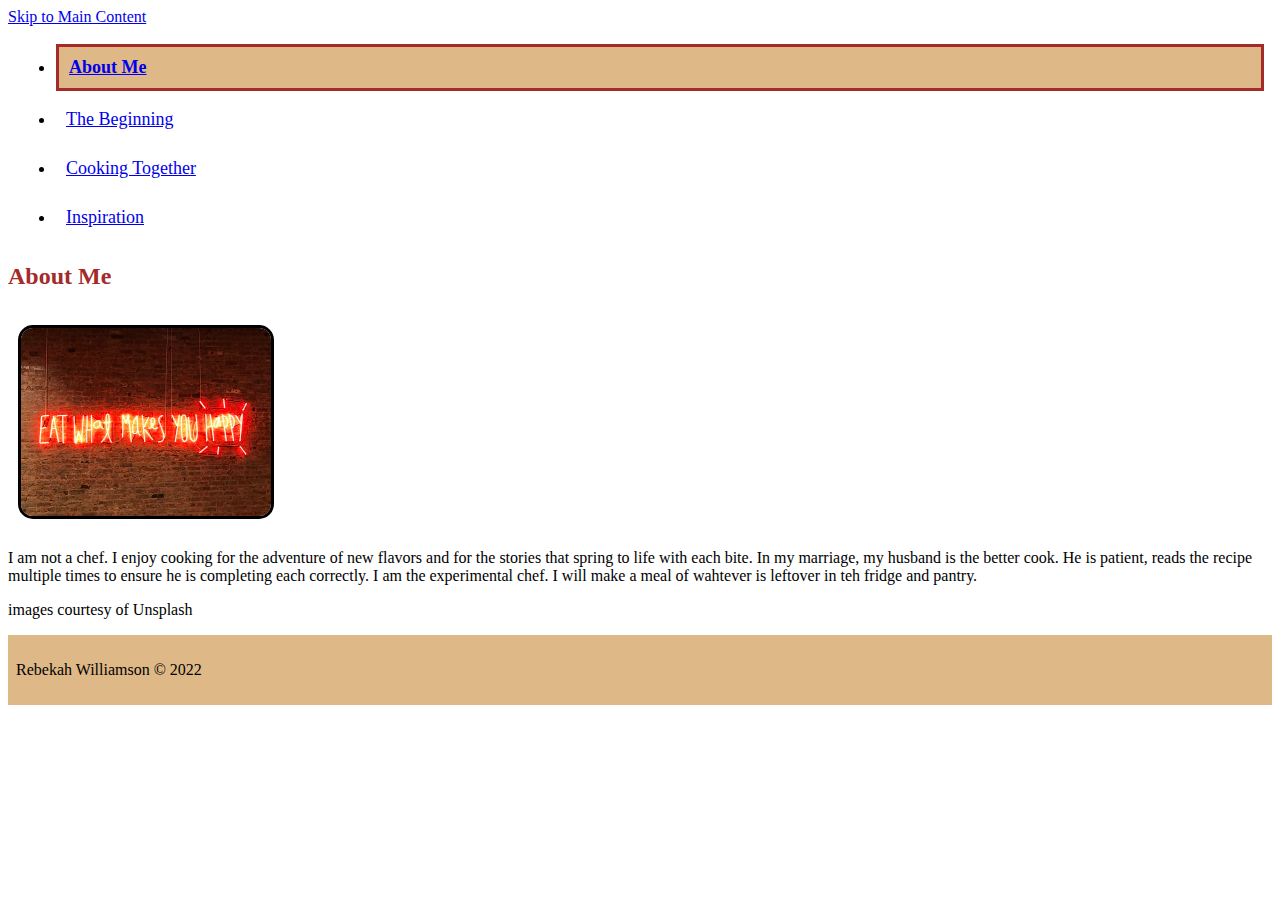
<file: index.html>
<!DOCTYPE html>
<html lang="en" dir="ltr">
  <head>
    <meta charset="utf-8">
    <meta name="viewport" content="width=device-width, initial-scale=1.0">
    <link rel="icon" href="images/favicon.jpeg">
    <link rel="stylesheet" href="css/style.css">
        <title>About Me</title>
  </head>
  <body>
    <a class = "skip" href="#main"> Skip to Main Content</a>
    <header>
        <nav>
        <ul>
          <li class="active"><a href = "index.html">About Me</a></li>
          <li><a href = "personal.html">The Beginning</a></li>
          <li><a href = "cooking_together.html">Cooking Together</a></li>
          <li><a href = "inspiration.html">Inspiration</a></li>
        </ul>
        </nav>
        <h1 id="main"> About Me </h1> 
  </header>
  <main>
    <img src = "images/sign.jfif" alt ="eat what you love.">

      <p>I am not a chef. I enjoy cooking for the adventure of new flavors and for the stories that spring to life with each bite. In my marriage, my husband is the better cook. He is patient, reads the recipe multiple times to  ensure he is completing each correctly. I am the experimental chef. I will make a meal of wahtever is leftover in teh fridge and pantry. </p>

    
      

      <p>images courtesy of Unsplash</p>
    </main>
      <footer>
          <p> Rebekah Williamson &copy; 2022</p>
      </footer>
  </body>
</html>
</file>
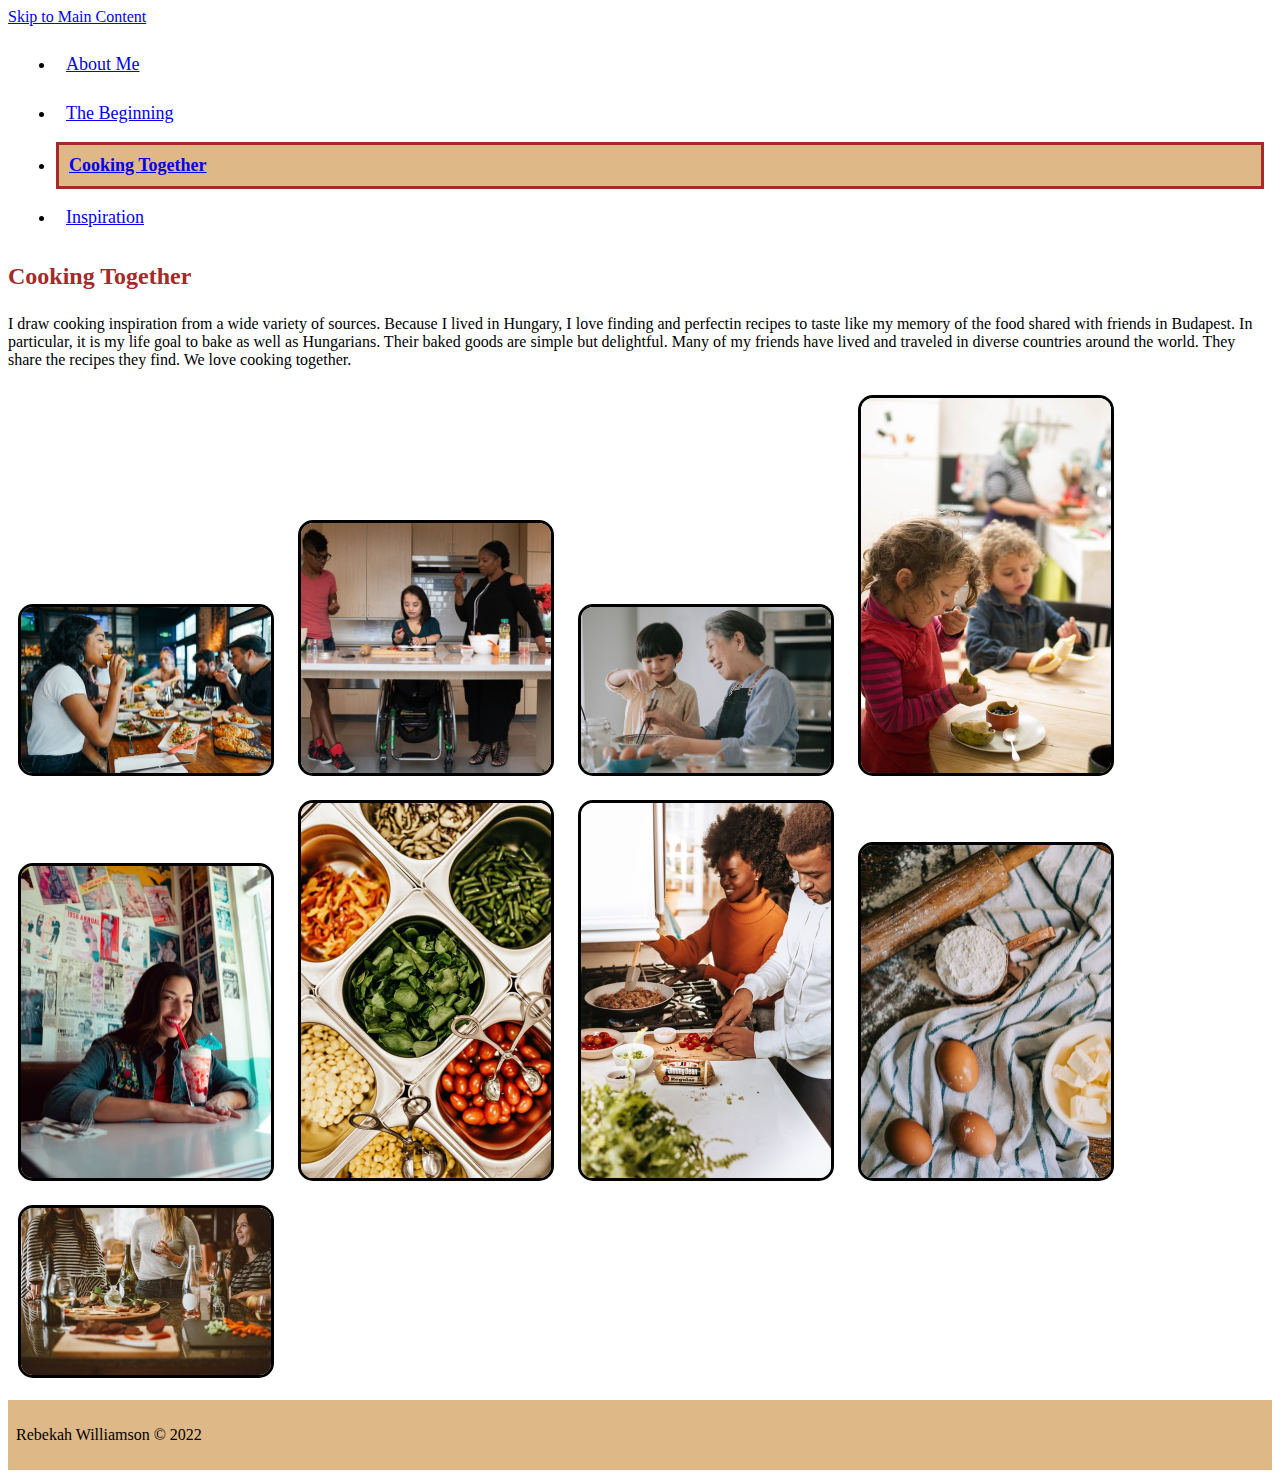
<file: cooking_together.html>
<!DOCTYPE html>
<html lang="en">
<head>
	<meta charset="UTF-8">
	<meta name="viewport" content="width=device-width, initial-scale=1.0">
	<link rel="icon" href="images/favicon.jpeg">
	<link rel="stylesheet" href="css/style.css">
	<title>Cooking Together</title>
</head>
<body>
	<a class = "skip" href="#main"> Skip to Main Content</a>
	<header>
		<nav>
			<ul>
				<li><a href = "index.html">About Me</a></li>
				<li><a href = "personal.html">The Beginning</a></li>
				<li class="active"><a href = "cooking_together.html">Cooking Together</a></li>
				<li><a href = "inspiration.html">Inspiration</a></li>
			</ul>
		</nav>
		<h1 id="main">Cooking Together</h1>
	</header>	
	
	<main>
	<p>I draw cooking inspiration from a wide variety of sources. Because I lived in Hungary, I love finding and perfectin recipes to taste like my memory of the food shared with friends in Budapest. In particular, it is my life goal to bake as well as Hungarians. Their baked goods are simple but delightful. Many of my friends have lived and traveled in diverse countries around the world. They share the recipes they find. We love cooking together.  
		</p>

		<img src = "images/food_with_friends.jfif" alt = "Friends eating together" width="25"/>
		<img src = "images/friends_cooking.jpg"  alt = "Three friends cooking" width="1000"/>
		<img src = "images/grandmother_grandson.jpg" alt = "Grandmother and grandson cook together" width="25"/>
		<img src = "images/kids_table.jfif" alt ="two  children eating at the table" width="1000"/>
		<img src = "images/smoothie.jfif" alt ="a woman drinks a smoothie" width="1000"/>
		<img src = "images/salad_bar.jfif" alt ="salad bar fixings" width="1000"/>
		<img src = "images/jimmy_dean.jfif" alt = "a couple cooks breakfast" width="25"/>
		<img src = "images/ingrediants.jfif" alt = "eggs, flour, butter" width="25"/>
		<img src = "images/happy_hour.jfif" alt = "friends gathered for fun" width="25"/>
	</main>

	<footer>
		<p>Rebekah Williamson &copy; 2022</p>
	</footer>
</body>
</html>
</file>
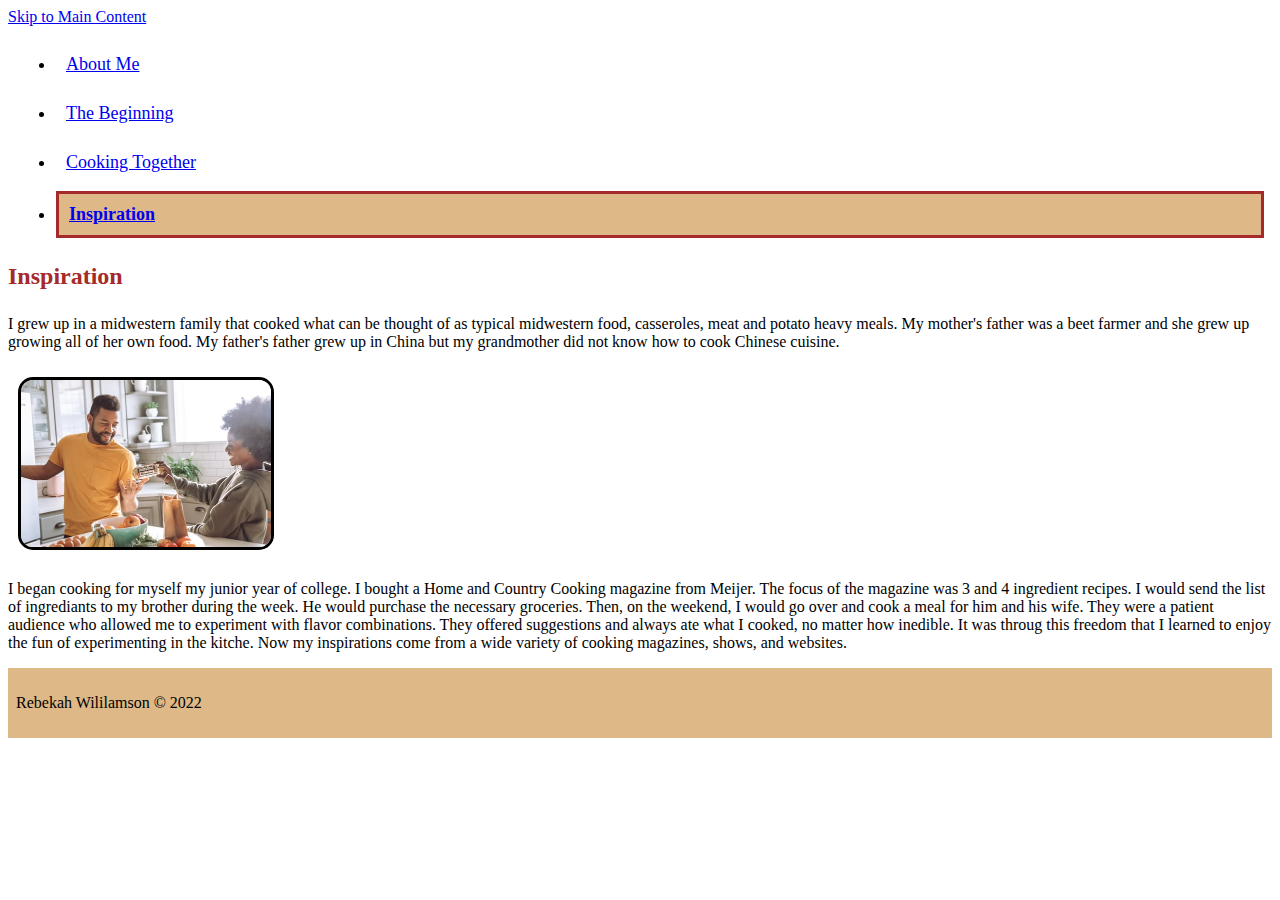
<file: inspiration.html>
<!DOCTYPE html>
<html lang="en" dir="ltr">
<head>
	<meta charset="utf-8">
	<meta name="viewport" content="width=device-width, initial-scale=1.0">
	<link rel="icon" href="images/favicon.jpeg">
	<link rel="stylesheet" href="css/style.css">
	<title>Inspiration</title>
</head>
<body>
	<a class = "skip" href="#main"> Skip to Main Content</a>
	<header>
		<nav>
			<ul>
				<li><a href = "index.html" >About Me</a></li>
				<li><a href = "personal.html">The Beginning</a></li>
				<li><a href = "cooking_together.html">Cooking Together</a></li>
				<li class="active"><a href = "inspiration.html">Inspiration</a></li>
			</ul>
		</nav>
		<h1 id="main">Inspiration</h1>
	</header>
	<main>
		<p>I grew up in a midwestern family that cooked what can be thought of as typical midwestern food, casseroles, meat and potato heavy meals. My mother's father was a beet farmer and she grew up growing all of her own food. 
			My father's father grew up in China but my grandmother did not know how to cook Chinese cuisine. 
		</p>
		<img src = "images/groceries.jfif" alt = "Couple with groceries" width="25"/>
		<p>I began cooking for myself my junior year of college. I bought a Home and Country Cooking magazine from Meijer. The focus of the magazine was 3 and 4 ingredient recipes. I would send the list of ingrediants to my brother during the week. He would purchase the necessary groceries. Then, on the weekend, I would go over and cook a meal for him and his wife. They were a patient audience who allowed me to experiment with flavor combinations. They offered suggestions and always ate what I cooked, no matter how inedible. It was throug this freedom that I learned to enjoy the fun of experimenting in the kitche. Now my inspirations come from a wide variety of cooking magazines, shows, and websites. </p>
	</main>
	<footer>
		<p>Rebekah Wililamson &copy; 2022</p>
	</footer>
</body>
</html>
</file>
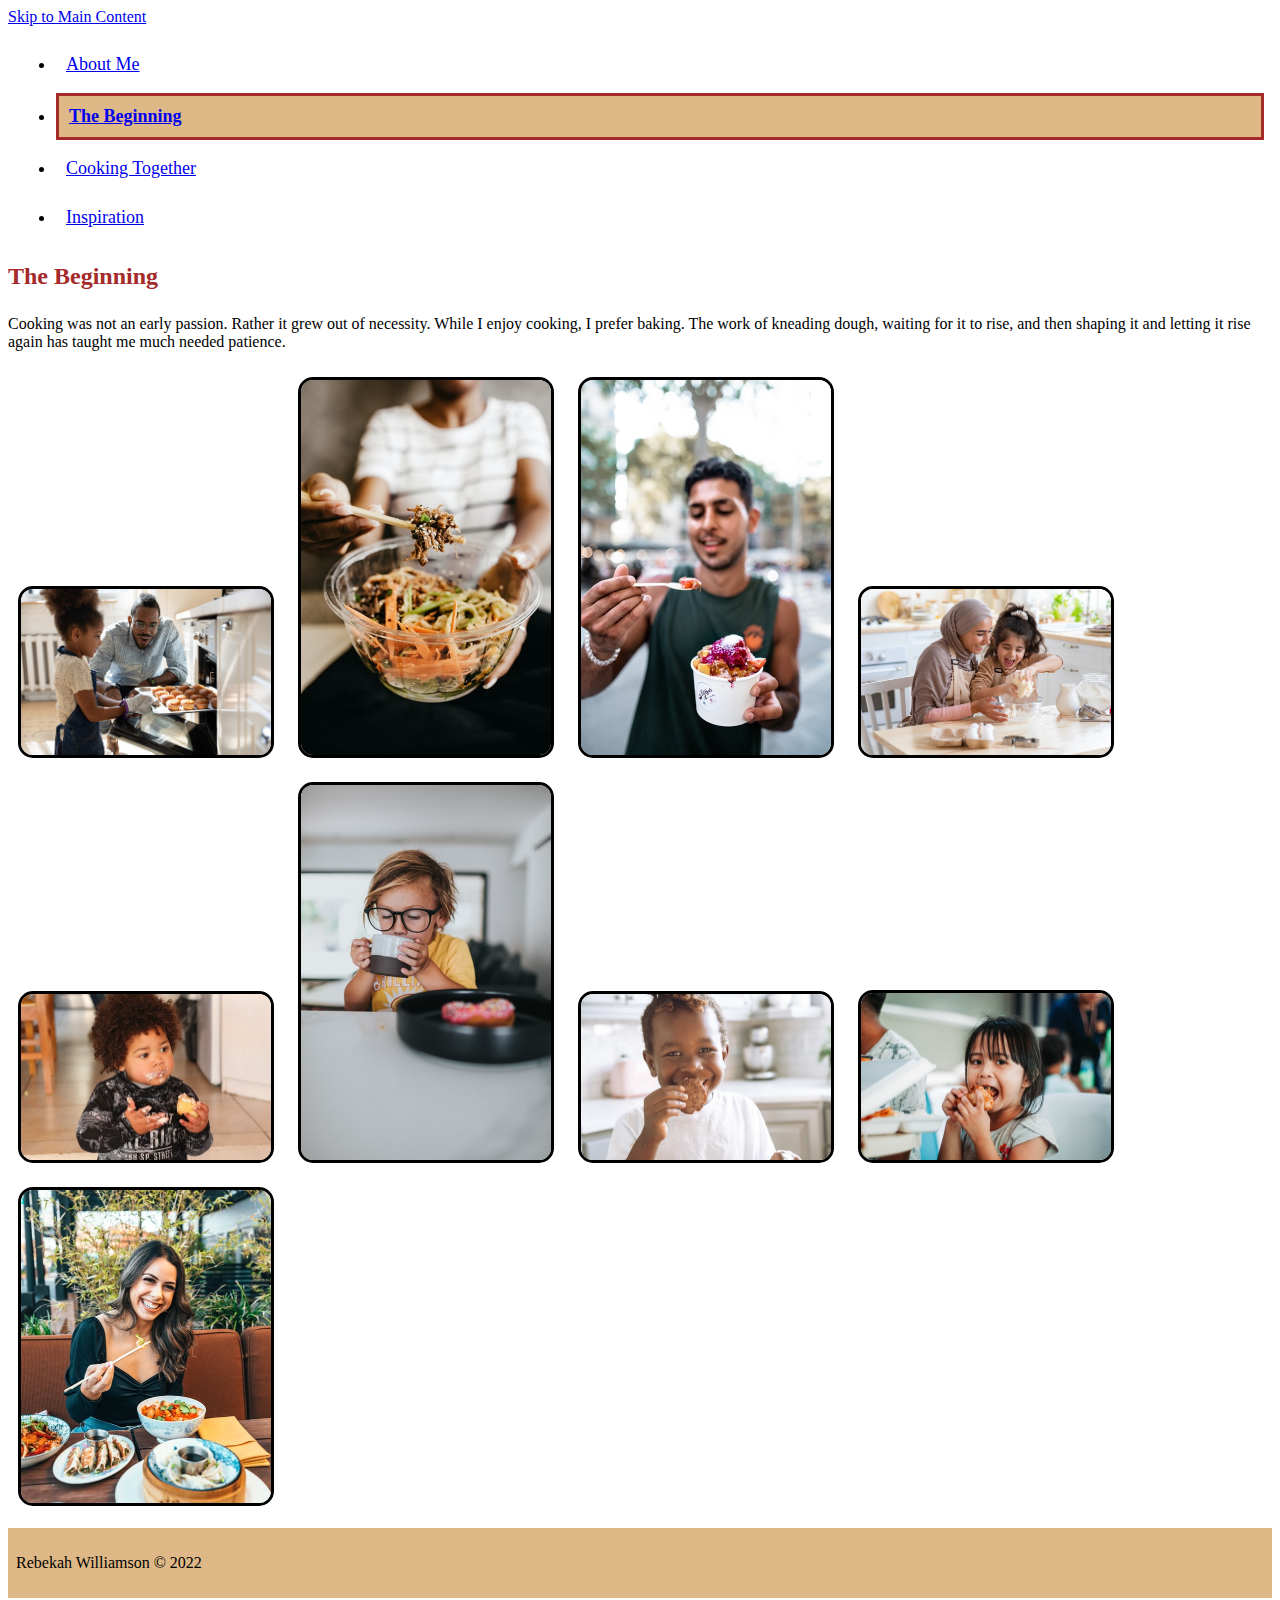
<file: personal.html>
<!DOCTYPE html>
<html lang="en">
<head>
	<meta charset="UTF-8">
	<meta name="viewport" content="width=device-width, initial-scale=1.0">
	<link rel="icon" href="images/favicon.jpeg">
	<link rel="stylesheet" href="css/style.css">
	<title>Family Page</title>
</head>
<body>
	<a class = "skip" href="#main"> Skip to Main Content</a>
	<header>
	  <nav>
		<ul>
			<li><a href = "index.html">About Me</a></li>
			<li class="active"><a href = "personal.html">The Beginning</a></li>
			<li><a href = "cooking_together.html">Cooking Together</a></li>
			<li><a href = "inspiration.html">Inspiration</a></li>
		</ul>
	  </nav>
	  <h1 id="main">The Beginning</h1>
	</header>


	<main>
	<p>Cooking was not an early passion. Rather it grew out of necessity. While I enjoy cooking, I prefer baking. The work of kneading dough, waiting for it to rise, and then shaping it and letting it rise again has taught me much needed patience.  </p>
		<img src = "images/muffins.jpg" alt = "Father and daughter making muffins" width="25"/>
		<img src = "images/ramen_bowl.jfif"  alt = "a bowl of ramen" width="1000"/>
		<img src = "images/gelato.jfif" alt = "a man with a bowl of gelato" width="25"/>
		<img src = "images/dough.jpg" alt ="mother and daughter making dough" width="1000"/>
		<img src = "images/messy.jfif" alt ="young child eating messy cupcake" width="1000"/>
		<img src = "images/kids_coffee.jfif" alt ="young boy drinking out of a coffee mug" width="1000"/>
		<img src = "images/cookie.jfif" alt = "a young boy with a cookie" width="25"/>
		<img src = "images/yummy.jfif" alt = "a man with a bowl of gelato" width="25"/>
		<img src = "images/udon.jfif" alt = "a woman with a bowl of noodles" width="25"/>
	</main>
	<footer>
		<p>Rebekah Williamson &copy; 2022</p>
	</footer>
	
</body>
</html>
</file>
<file: css/style.css>
header{
	font-size: 18px;
	color: black;
}

h1{
	font-size: 24px;
	font-weight: bold;
	color: brown;
	margin: 25px 0;
}

footer{
	background-color: burlywood;
	padding: 10px 8px;
	margin-top: 8px;
}

nav li{
	padding: 10px;
	margin: 8px;
}

.active{
	background-color: burlywood;
	font-weight: bold;
	border: 3px solid brown
}

img{
	margin: 10px;
	border: 3px solid;
	width: 250px;
	border-radius: 15px
}

img:hover{
	filter: grayscale();
}
</file>
